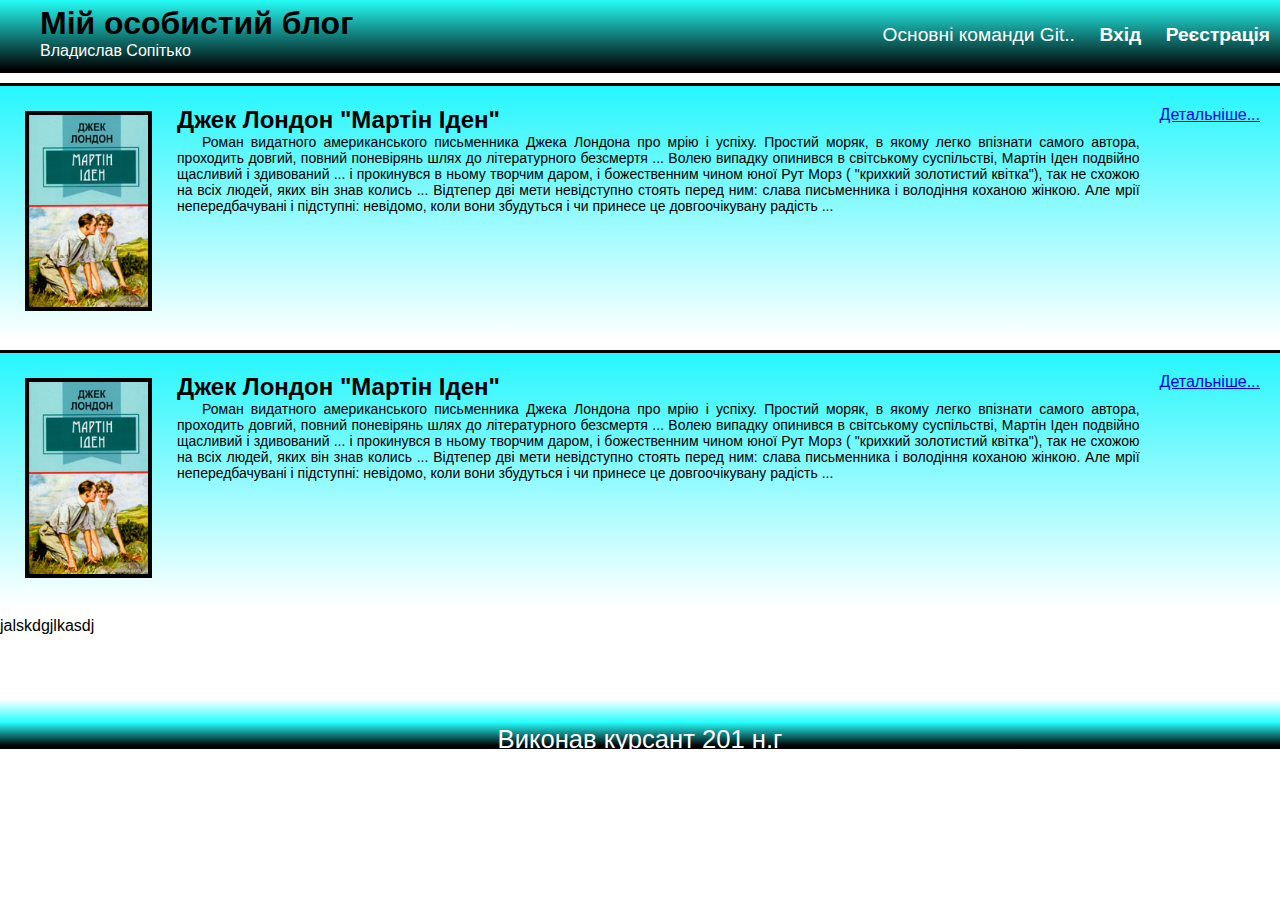
<file: index.html>
<!doctype html>
<html lang="ua">
<head>
    <meta charset="UTF-8">
    <meta name="viewport"
          content="width=device-width, user-scalable=no, initial-scale=1.0, maximum-scale=1.0, minimum-scale=1.0">
    <meta http-equiv="X-UA-Compatible" content="ie=edge">

    <link rel="stylesheet" href="css/style.css">
    <title>Мій особистий блог -  Владислав Сопітько</title>
</head>
<header class="header">
    <div class="logo_text">
        <h1><a href="index.html">Мій особистий блог</a></h1>
        <a href=>Владислав Сопітько</a>
    </div>
    <div class="auth_header">
        
            <a href="git_commands.html">Основні команди Git..</a>
        
        <a href="login.html"><strong>Вхід</strong></a>
        <a href="registration.html"><strong>Реєстрація</strong></a>
    </div>
</header>
<body>

<div class="main">
    <section class="section_book">
        <div class="section_book_img">
            <img src="./img/martin_eden.jpg" alt="Мартін Іден">
        </div>
        <div class="section_book_text">
            <h2>Джек Лондон "Мартін Іден"</h2>
            <p>Роман видатного американського письменника Джека Лондона про мрію і успіху. Простий моряк, в якому легко
                впізнати самого автора, проходить довгий, повний поневірянь шлях до літературного безсмертя ... Волею
                випадку опинився в світському суспільстві, Мартін Іден подвійно щасливий і здивований ... і прокинувся в
                ньому творчим даром, і божественним чином юної Рут Морз ( "крихкий золотистий квітка"), так не схожою на
                всіх людей, яких він знав колись ... Відтепер дві мети невідступно стоять перед ним: слава письменника і
                володіння коханою жінкою. Але мрії непередбачувані і підступні: невідомо, коли вони збудуться і чи
                принесе це довгоочікувану радість ...</p>
        </div>
        <div class="info_book">
            <a href="book.html">Детальніше...</a>
        </div>
    </section>
    <section class="section_book">
        <div class="section_book_img">
            <img src="./img/martin_eden.jpg" alt="Мартін Іден">
        </div>
        <div class="section_book_text">
            <h2>Джек Лондон "Мартін Іден"</h2>
            <p>Роман видатного американського письменника Джека Лондона про мрію і успіху. Простий моряк, в якому легко
                впізнати самого автора, проходить довгий, повний поневірянь шлях до літературного безсмертя ... Волею
                випадку опинився в світському суспільстві, Мартін Іден подвійно щасливий і здивований ... і прокинувся в
                ньому творчим даром, і божественним чином юної Рут Морз ( "крихкий золотистий квітка"), так не схожою на
                всіх людей, яких він знав колись ... Відтепер дві мети невідступно стоять перед ним: слава письменника і
                володіння коханою жінкою. Але мрії непередбачувані і підступні: невідомо, коли вони збудуться і чи
                принесе це довгоочікувану радість ...</p>
        </div>
        <div class="info_book">
            <a href="#">Детальніше...</a>
          
        </div>

    </section>
<p>jalskdgjlkasdj</p>

</div>

</body>
<footer class="footer">
            <a  style="margin:2%" href=>Виконав курсант 201 н.г<br>Владислав Сопітько</a>
</footer>
</html>
</file>
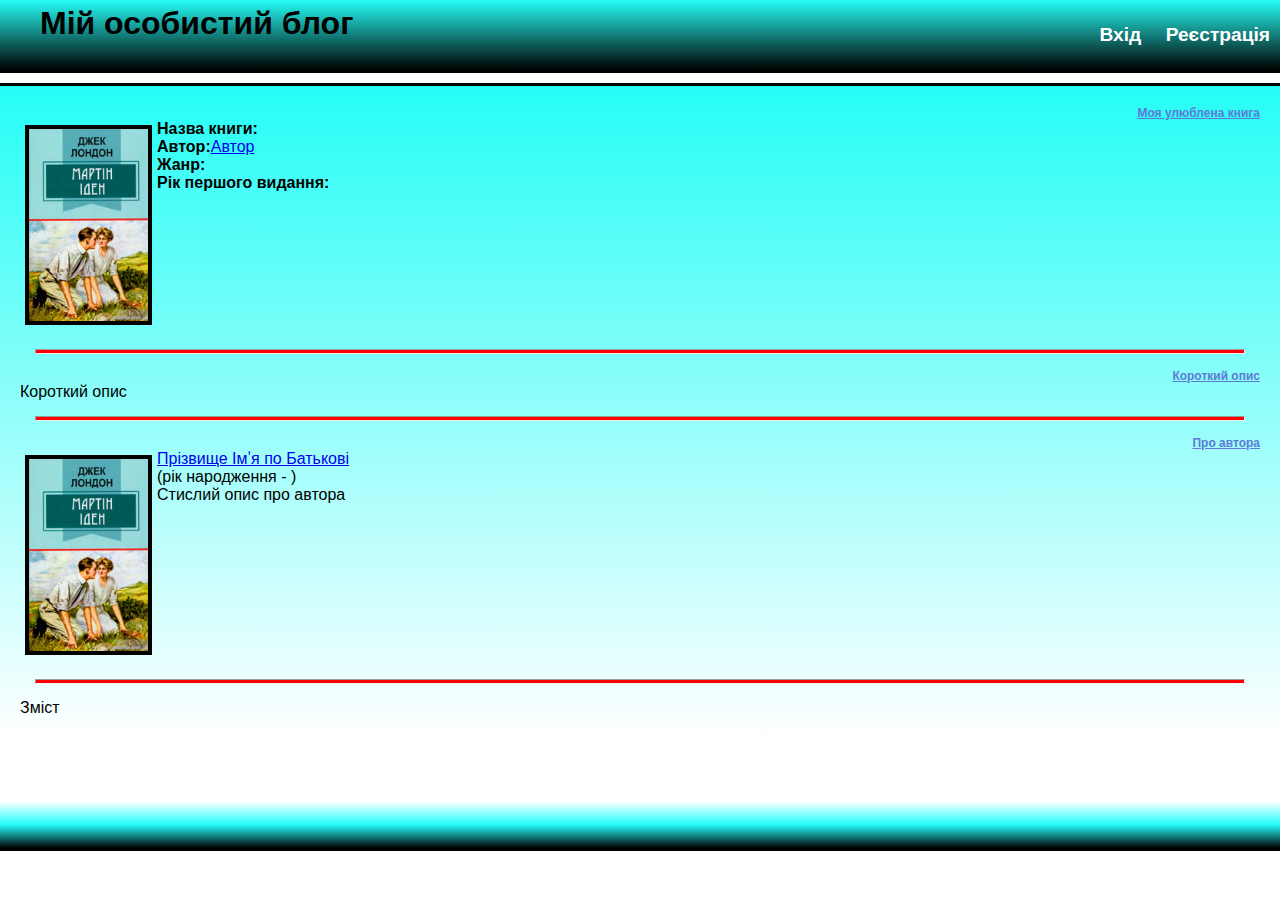
<file: book.html>
<!doctype html>
<html lang="ua">
<head>
    <meta charset="UTF-8">
    <meta name="viewport"
          content="width=device-width, user-scalable=no, initial-scale=1.0, maximum-scale=1.0, minimum-scale=1.0">
    <meta http-equiv="X-UA-Compatible" content="ie=edge">

    <link rel="stylesheet" href="css/style.css">
    <link rel="stylesheet" href="css/book.css">
    <title>Мій особистий блог - Владислав Сопітько</title>
</head>
<header class="header">
    <div class="logo_text">
        <h1><a href="index.html">Мій особистий блог</a></h1>
       
    </div>
    <div class="auth_header">
        <a href="login.html"><strong>Вхід</strong></a>
        <a href="registration.html"><strong>Реєстрація</strong></a>
    </div>
</header>
<body>

<div class="main">


    <div class="love_book">
        <h4><strong>Моя улюблена книга</strong></h4>

        <div class="love_book_content">
            <div class="love_book_img">
                <img src="./img/martin_eden.jpg" alt="Мартін Іден">
            </div>
            <div class="">
                <p><strong>Назва книги:</strong></p>
                <p><strong>Автор:</strong><a target="_blank" href="https://uk.wikipedia.org/wiki/%D0%94%D0%B6%D0%B5%D0%BA_%D0%9B%D0%BE%D0%BD%D0%B4%D0%BE%D0%BD">Автор</a></p>
                <p><strong>Жанр:</strong></p>
                <p><strong>Рік першого видання:</strong></p>

            </div>

        </div>
        <hr>
        <h4>Короткий опис</h4>
        <div class="love_book_content">
            <p>Короткий опис</p>
        </div>
        <hr>
        <h4>Про автора</h4>
        <div class="love_book_content">
            <div class="love_book_img">
                <img src="./img/martin_eden.jpg" alt="Мартін Іден">
            </div>
            <div class="">
                <p><a href="#">Прізвище Імʼя по Батькові</a></p>
                <p>(рік народження - )</p>
                <p>Стислий опис про автора</p>

            </div>
        </div>
        <hr>

        <div class="love_book_content">
            <p>Зміст</p>
            <p></p>
        </div>



    </div>


</div>

</body>
<footer class="footer">
    
</footer>
</html>
</file>
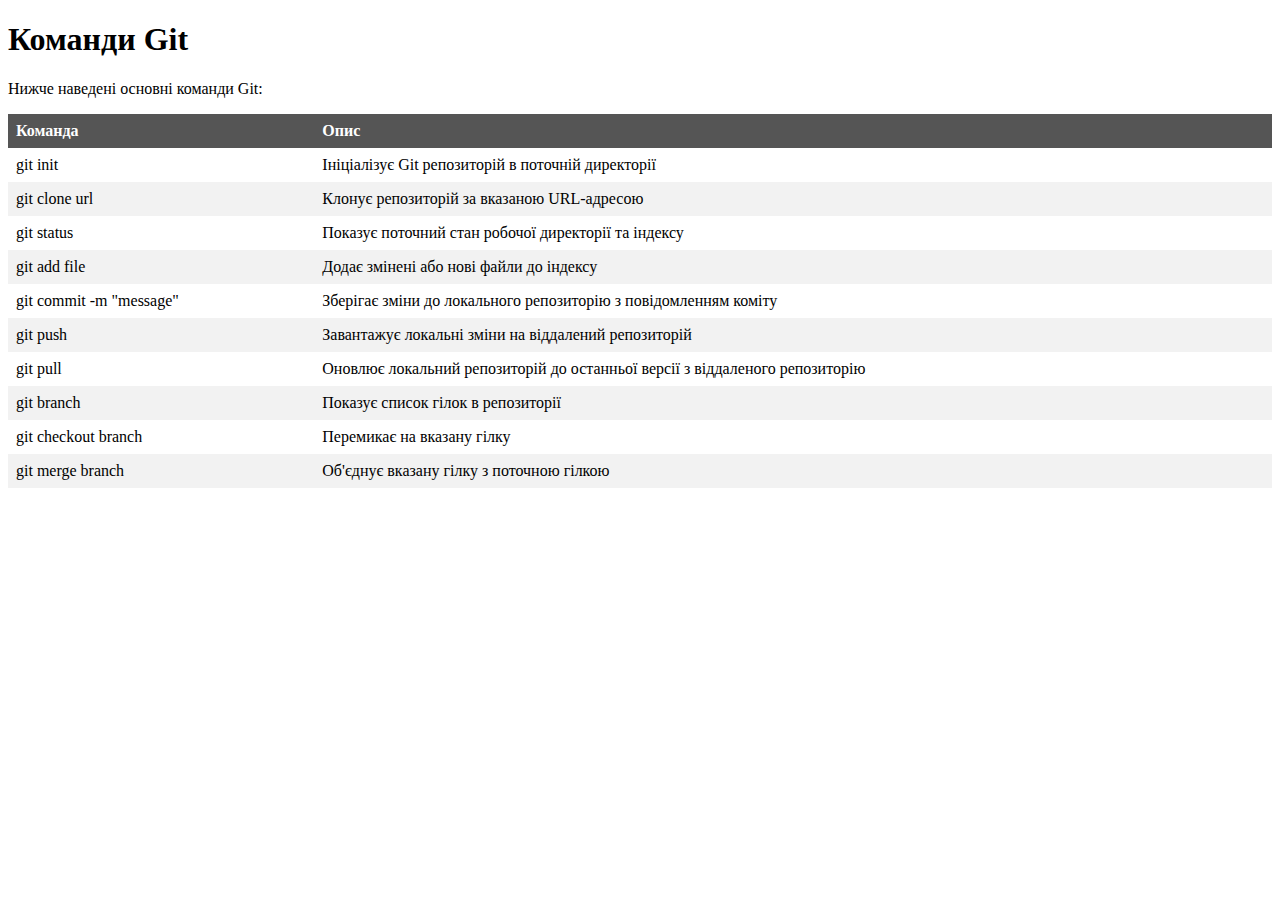
<file: git_commands.html>
<!DOCTYPE html>
<html>
  <head>
    <meta charset="utf-8">
    <title>Git Commands</title>
    <style>
      /* CSS стилі для таблиці */
      table {
        border-collapse: collapse;
        width: 100%;
      }
      th, td {
        text-align: left;
        padding: 8px;
      }
      th {
        background-color: #555;
        color: white;
      }
      tr:nth-child(even) {
        background-color: #f2f2f2;
      }
    </style>
  </head>
  <body>
    <h1>Команди Git</h1>
    <p>Нижче наведені основні команди Git:</p>
    <table>
      <thead>
        <tr>
          <th>Команда</th>
          <th>Опис</th>
        </tr>
      </thead>
      <tbody>
        <tr>
          <td>git init</td>
          <td>Ініціалізує Git репозиторій в поточній директорії</td>
        </tr>
        <tr>
          <td>git clone url</td>
          <td>Клонує репозиторій за вказаною URL-адресою</td>
        </tr>
        <tr>
          <td>git status</td>
          <td>Показує поточний стан робочої директорії та індексу</td>
        </tr>
        <tr>
          <td>git add file</td>
          <td>Додає змінені або нові файли до індексу</td>
        </tr>
        <tr>
          <td>git commit -m "message"</td>
          <td>Зберігає зміни до локального репозиторію з повідомленням коміту</td>
        </tr>
        <tr>
          <td>git push</td>
          <td>Завантажує локальні зміни на віддалений репозиторій</td>
        </tr>
        <tr>
          <td>git pull</td>
          <td>Оновлює локальний репозиторій до останньої версії з віддаленого репозиторію</td>
        </tr>
        <tr>
          <td>git branch</td>
          <td>Показує список гілок в репозиторії</td>
        </tr>
        <tr>
          <td>git checkout branch</td>
          <td>Перемикає на вказану гілку</td>
        </tr>
        <tr>
          <td>git merge branch</td>
          <td>Об'єднує вказану гілку з поточною гілкою
</file>
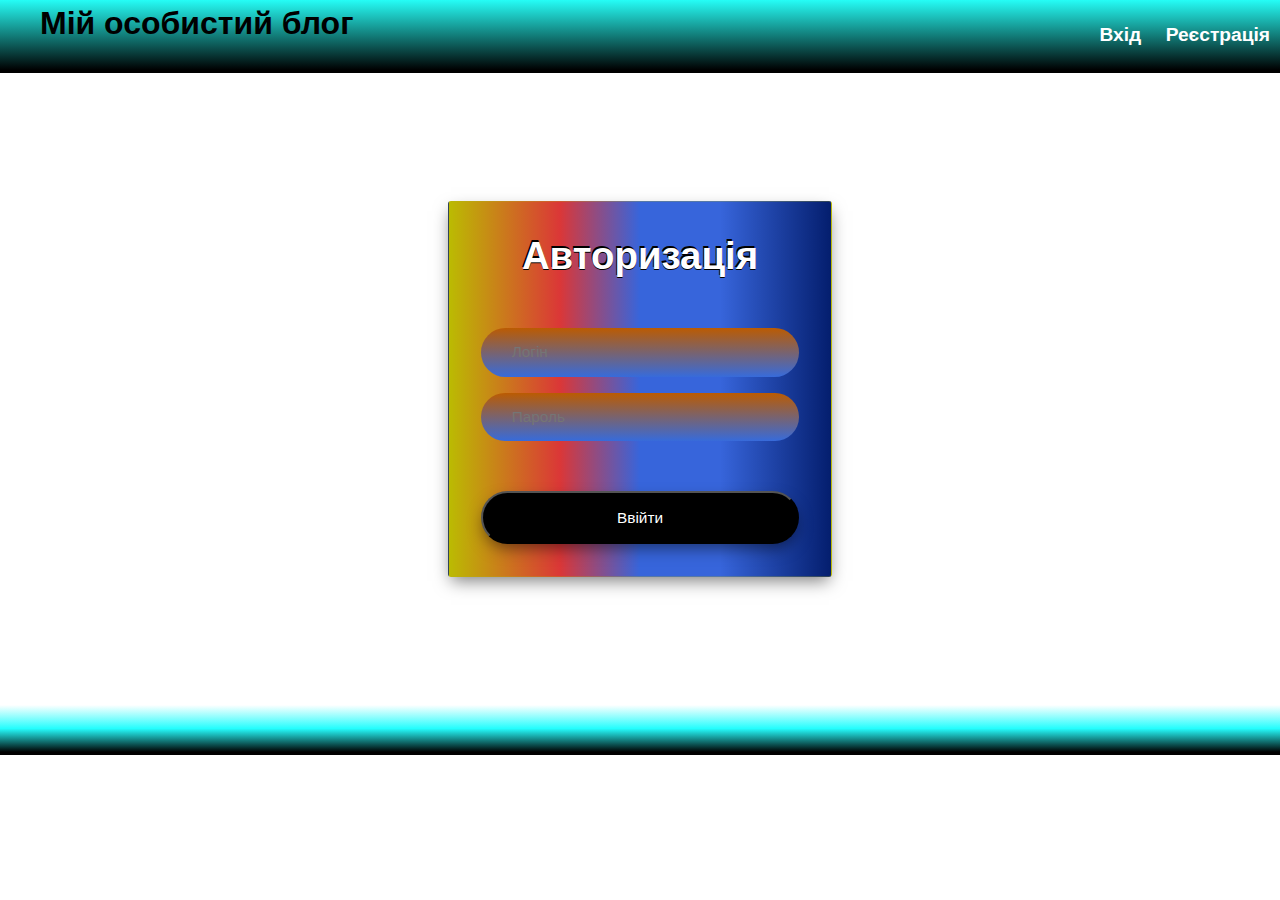
<file: login.html>
<!doctype html>
<html lang="ua">
<head>
    <meta charset="UTF-8">
    <meta name="viewport"
          content="width=device-width, user-scalable=no, initial-scale=1.0, maximum-scale=1.0, minimum-scale=1.0">
    <meta http-equiv="X-UA-Compatible" content="ie=edge">

    <link rel="stylesheet" href="css/login.css">
    <link rel="stylesheet" href="css/style.css">

    <title>Мій особистий блог - Владислав Сопітько</title>
</head>
<header class="header">
    <div class="logo_text">
        <h1><a href="index.html">Мій особистий блог</a></h1>
        
    </div>
    <div class="auth_header">
        <a href="login.html"><strong>Вхід</strong></a>
        <a href="registration.html"><strong>Реєстрація</strong></a>
    </div>
</header>
<body>

<div class="main-login">
    <form class='login-form'>
        <div class="flex-row logo">
            <h1>Авторизація</h1>
        </div>
        <div class="flex-row">
            <input id="username" class='lf--input' placeholder='Логін' type='text'>
        </div>
        <div class="flex-row">
            <input id="password" class='lf--input' placeholder='Пароль' type='password'>
        </div>
        <input class='lf--submit' type='submit' value='Ввійти'>
    </form>

</div>

</body>
<footer class="footer">
    
</footer>
</html>
</file>
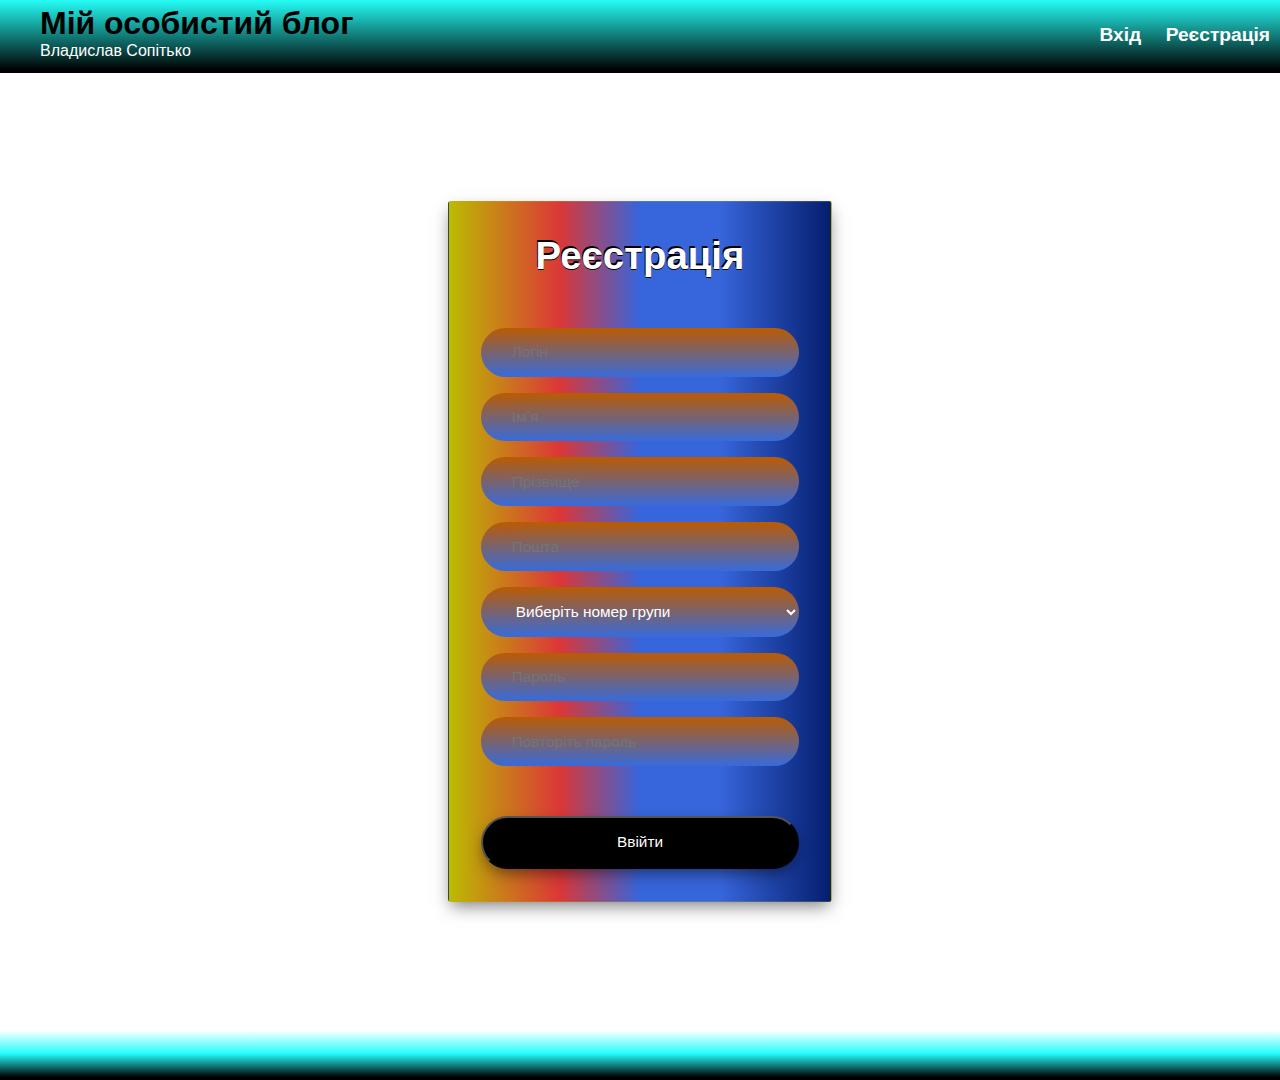
<file: registration.html>
<!doctype html>
<html lang="ua">
<head>
    <meta charset="UTF-8">
    <meta name="viewport"
          content="width=device-width, user-scalable=no, initial-scale=1.0, maximum-scale=1.0, minimum-scale=1.0">
    <meta http-equiv="X-UA-Compatible" content="ie=edge">

    <link rel="stylesheet" href="css/login.css">
    <link rel="stylesheet" href="css/style.css">

    <title>Мій особистий блог - Владислав Сопітько</title>
</head>
<header class="header">
    <div class="logo_text">
        <h1><a href="index.html">Мій особистий блог</a></h1>
        <a href=>Владислав Сопітько</a>
    </div>
    <div class="auth_header">
        <a href="login.html"><strong>Вхід</strong></a>
        <a href="registration.html"><strong>Реєстрація</strong></a>
    </div>
</header>
<body>

<div class="main-login">
    <form class='login-form'>
        <div class="logo">
            <h1>Реєстрація</h1>
        </div>
        <div class="flex-row">
            <input id="username" class='lf--input' placeholder='Логін' type='text'>
        </div>
        <div class="flex-row">
            <input id="fName" class='lf--input' placeholder='Імʼя' type='text'>
        </div>
        <div class="flex-row">
            <input id="lName" class='lf--input' placeholder='Прізвище' type='text'>
        </div>
        <div class="flex-row">
            <input id="email" class='lf--input' placeholder='Пошта' type='email'>
        </div>
        <div class="flex-row">
            <select  class="lf--input">
                <option value="">Виберіть номер групи</option>
                <option value="0">201</option>
                <option value="1">202</option>
                <option value="2">203</option>
                <option value="3">204</option>
                <option value="4">205</option>
            </select>
        </div>
        <div class="flex-row">
            <input  class='lf--input' placeholder='Пароль' type='password'>
        </div>
        <div class="flex-row">
            <input id="password" class='lf--input' placeholder='Повторіть пароль' type='password'>
        </div>
        <input class='lf--submit' type='submit' value='Ввійти'>
    </form>

</div>

</body>
<footer class="footer">
    
</footer>
</html>
</file>
<file: css/style.css>
* {
    margin: 0;
    padding: 0;
    font-family: Gill Sans, sans-serif;
    box-sizing: border-box;
}

.header {
    display: flex;
    justify-content: space-between;
    background: linear-gradient(#25fdf6, #000000);
    border-bottom: 3px solid #000000;
}

.footer {
    display: flex;
    justify-content: center;
    background: linear-gradient(white, #25fdfd, black);
    border-bottom: 3px solid black;
    margin-top: 5% ;
    height: 50px;

}

.footer a {
    font-size: 2vw;
    color: #ffffff;
    text-decoration: none;
    margin-top: 20px;
}
.footer a:hover{
    color: #484747;
}

.logo_text {
    padding: 5px 10px;
    margin-left: 30px;
    color: #111111;
}

.logo_text a {
    text-indent: 35px;
    color: #ffffff;
    text-decoration: none;
}
.logo_text a:hover{
    color: #484747;
}

.logo_text h1 a {
    color: black;

}


.auth_header a {
    color: white;
    padding: 10px;
    line-height: 70px;
    font-size: 1.5vw;
    text-decoration: none;
}
.auth_header a:hover{
    color: #484747;
}

.section_book {
    display: flex;
    width: 100%;
    margin: 10px 0;
    padding: 20px 20px;
    background: linear-gradient(#25f6fd, #ffffff);
    border-top: 3px solid black;
}

.section_book_text {
    margin: 0 20px;

}

.section_book_text p {
    text-indent: 25px;
    text-align: justify;
    font-size: 14px;
}

.section_book_img {
    margin: 5px 5px 5px 5px;

}

.section_book_img img {
    height: 200px;
    border: 4px solid #000000;
}

.login {
    margin: 20% 30% 20% 30%;
    border: 5px solid black;
    height: 150px;
}

.auth {
    display: flex;
    justify-content: center;

}

.auth_body {
    display: flex;
    justify-content: center;
}
.info_book{
    justify-content: right;
    text-decoration: underline;
}
.info_book a:hover {
    color: rgb(0, 247, 255);
}
</file>
<file: css/book.css>
.love_book{
    width: 100%;
    margin: 10px 0;
    padding: 20px 20px;
    background: linear-gradient(#25fdf6, #ffffff);
    border-top: 3px solid black;
}
.love_book hr{
    margin: 15px;
    height: 5px;
    background-color: red;

}
.love_book h4{
    text-decoration: underline;
    color: #5e7ad5;
    font-size: 12px;
    display: flex;
    justify-content: right;
    align-items: flex-start;
}
.love_book_img {
    margin: 5px 5px 5px 5px;


}

.love_book_img img {
    height: 200px;
    border: 4px solid #000000;
}
.love_book_content{
    display: flex;

}
</file>
<file: css/login.css>
* {
    -webkit-font-smoothing: antialiased;
    text-rendering: optimizeLegibility;
}

.main-login {
    display: flex;
    align-items: center;
    justify-content: center;
    flex-direction: column;
    position: relative;
    margin: 10% 35% 10% 35%;


}

.login-form {
    width: 100%;
    padding: 2em;
    position: relative;
    border-radius: 3px;
    border: 1px solid #b1b11643;
    box-shadow: 0px 7px 16px -3px rgba(0, 0, 0, 0.5);
    background: #bcb220;
    /*background: -moz-linear-gradient(left, #022dbb 0%, #3765db 29%, #376bdb 50%, #3765db 71%, #bc3220 100%);*/
    /*background: -o-linear-gradient(left, #022dbb 0%, #3765db 29%, #3765db 50%, #3765db 71%, #bc3220 100%);*/
    /*background: -ms-linear-gradient(left, #022dbb 0%, #3765db 29%, #3765db 50%, #3765db 71%, #bc3220 100%);*/
    background: linear-gradient(to right, #bbbb02 0%, #db3737 29%, #3765db 50%, #3765db 71%, #041E6EFF 100%);


}

.flex-row {
    margin-bottom: 1em;
}

.logo {
    margin-bottom: 50px;
    color: #fff;
    width: 100%;

}

.logo h1 {
    text-shadow: -1px -2px #000000,
    0 1px 0 #000000;
    font-size: 3vw;
    text-align: center;
}

.lf--input {
    flex: 1;
    padding: 1em 2em;
    border: 0;
    width: 100%;
    color: white;
    box-sizing: border-box;
    font-size: 1.2vw;
    font-family: Open Sans, Arial, sans-serif;
    border-radius: 25px;
    background: #bbac02;
    background: linear-gradient(to bottom, rgb(187, 91, 2) 0%, #376bdb 100%);

}

.lf--submit {
    display: block;
    padding: 1em;
    width: 100%;
    box-shadow: 0px 7px 16px -3px rgba(0, 0, 0, 0.5);
    background: #000000;
    border-radius: 30px;
    color: #fff;
    margin-top: 50px;
    cursor: pointer;
    font-size: 1.2vw;
    font-weight: 500;
}
</file>
